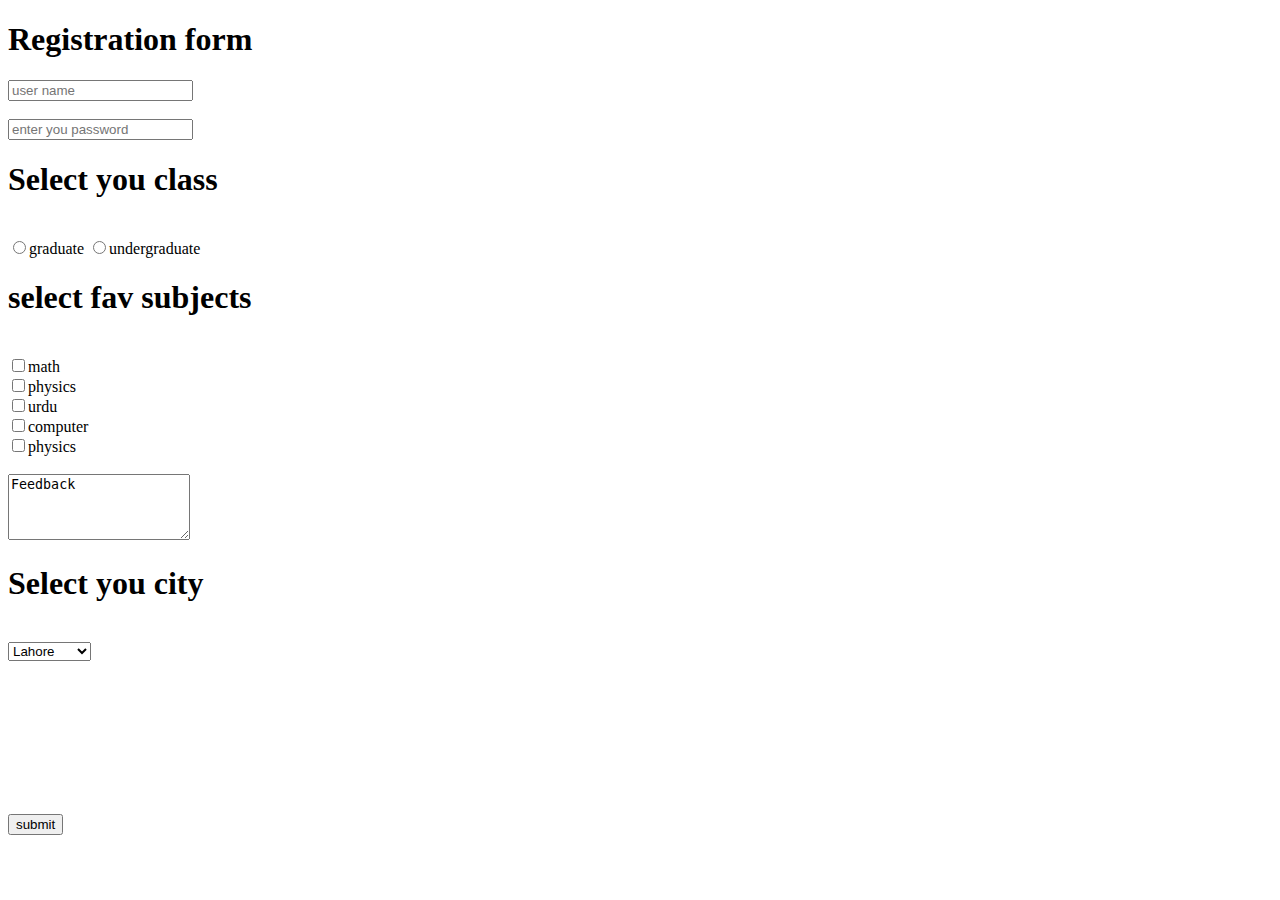
<file: index.html>
<!DOCTYPE html>
<html lang="en">
<head>
    <meta charset="UTF-8">
    <meta name="viewport" content="width=device-width, initial-scale=1.0">
    <title>Document</title>
</head>
<body>
    <H1>Registration form</H1>
    <form action="action.php">
        <input type="text" placeholder="user name">
        <br><br>
         <input type="password" placeholder="enter you password">
   
    <br>
    <h1>Select you class</h1>
<br>

    <label for="1">
        <input type="radio" value="graduate" id="1" name="class">graduate
        <label for=""></label>
        <label for="2">
        <input type="radio" value="undergraduate"id="2" name="class">undergraduate
    </label>
    <br>
    <h1>select fav subjects</h1>
    <br>
    <label for="math">
        <input type="checkbox" value="math" id="math" name="subject">math
    </label>
    <br>
    <label for="phycics">
        <input type="checkbox" value="phycics" id="phycics" name="subject">physics
    </label>
     <br>
    <label for="urdu">
        <input type="checkbox" value="urdu" id="urdu" name="subject">urdu
    </label> 
    <br>
    <label for="computer">
        <input type="checkbox" value="computer" id="computer" name="subject">computer
    </label>
     <br>
    <label for="sc">
        <input type="checkbox" value="sc" id="sc" name="sc">physics
        
    </label>
    <br><br>
    <textarea name="feedback" id="14" placeholder="plz give your feedback" rows="4">
Feedback        
    </textarea>
    <h1>Select you city</h1>
    <br>
    <select>
        <option value="lahore">Lahore</option>
         <option value="karachi">karachi</option>
          <option value="islamabad">islamabad</option>
           <option value="istanbol">istanbol</option>
            <option value="pakistan">pakistan</option>
    </select>
    <br><br>
    <input type="submit"value=submit>
     </form>
     <iframe src="" frameborder="0"></iframe>
<footer></footer>
</body>
</html>
</file>
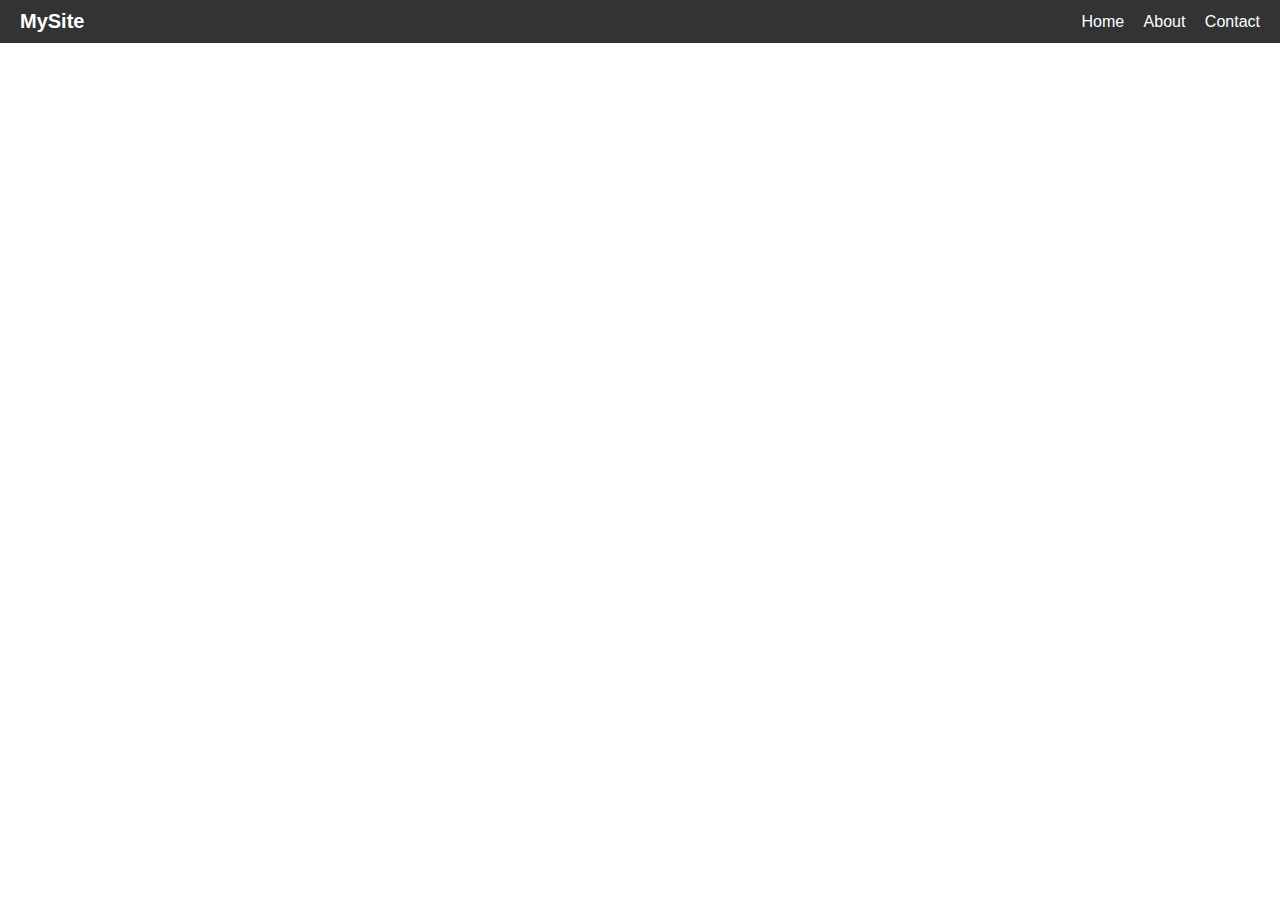
<file: index1.html>
<!DOCTYPE html>
<html lang="en">
<head>
  <meta charset="UTF-8">
  <title>MySite</title>
  <style>
    body {
      margin: 0;
      font-family: sans-serif;
    }

    header {
      background-color: #333;
      color: white;
      padding: 10px 20px;
      display: flex;
      justify-content: space-between;
      align-items: center;
    }

    .logo {
      font-size: 20px;
      font-weight: bold;
    }

    nav a {
      color: white;
      text-decoration: none;
      margin-left: 15px;
    }

    nav a:hover {
      text-decoration: underline;
    }
  </style>
</head>
<body>

  <header>
    <div class="logo">MySite</div>
    <nav>
      <a href="#">Home</a>
      <a href="#">About</a>
      <a href="#">Contact</a>
    </nav>
  </header>

</body>
</html>
</file>
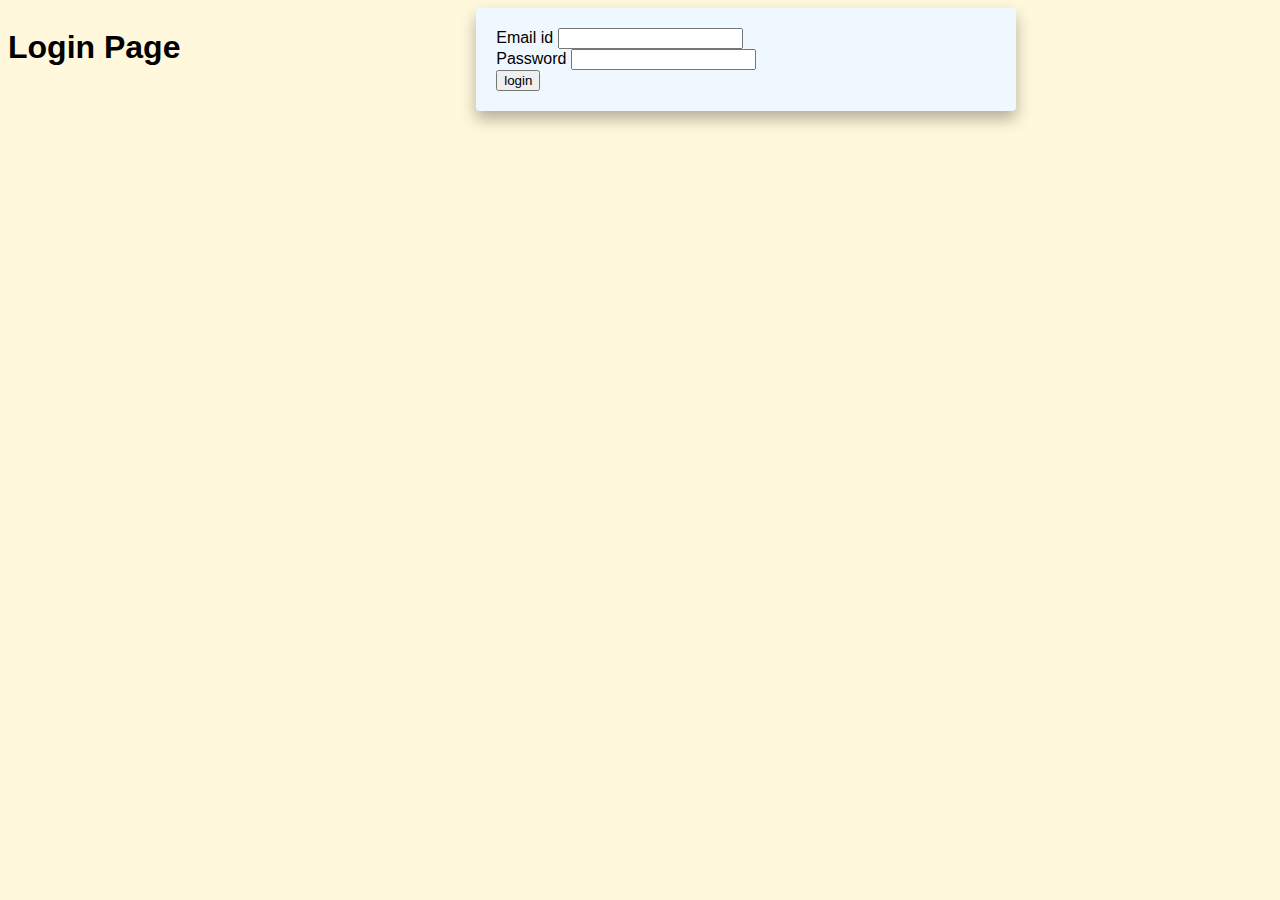
<file: index2.html>
<!DOCTYPE html>
<html lang="en">
<head>
    <meta charset="UTF-8">
    <meta name="viewport" content="width=device-width, initial-scale=1.0">
    <title>Login page</title>
    <style>
        {
            margin:0;
            padding:0;
            box-sizing:border-box;

        }
        body{
            min-height: 100;
            background: cornsilk;
            display:flex;
            font-family:sans-serif;

        }
        .container{
            margin:auto;
            max-width: 90%;
            width: 500px;
        }
        .container form{
            width: 100%;
            height: 100%;
            padding: 20px;
            background-color: aliceblue;
            border-radius: 4px;
            box-shadow: 0 8px 16px rgba(0,0,0,.3);

        }
        .container form h1{
            text-align: center;
            margin-bottom: 20px;
            color:#222;
        }
        .container form .form-control{
        
        }


    </style>
</head>
<body>
    <h1>Login Page</h1>
    <div class="container">
        <form action="">
            <div class="form-group">
                <label for="">Email id</label>
                <input type="text" class="form-control" Required>
            </div>
             <div class="form-group">
                <label for="">Password</label>
                <input type="Password" class="form-control" Required>
            </div>
            <input type="Submit" class="button" value="login">
        </form>
        
    </div>
</body>
</html>
</file>
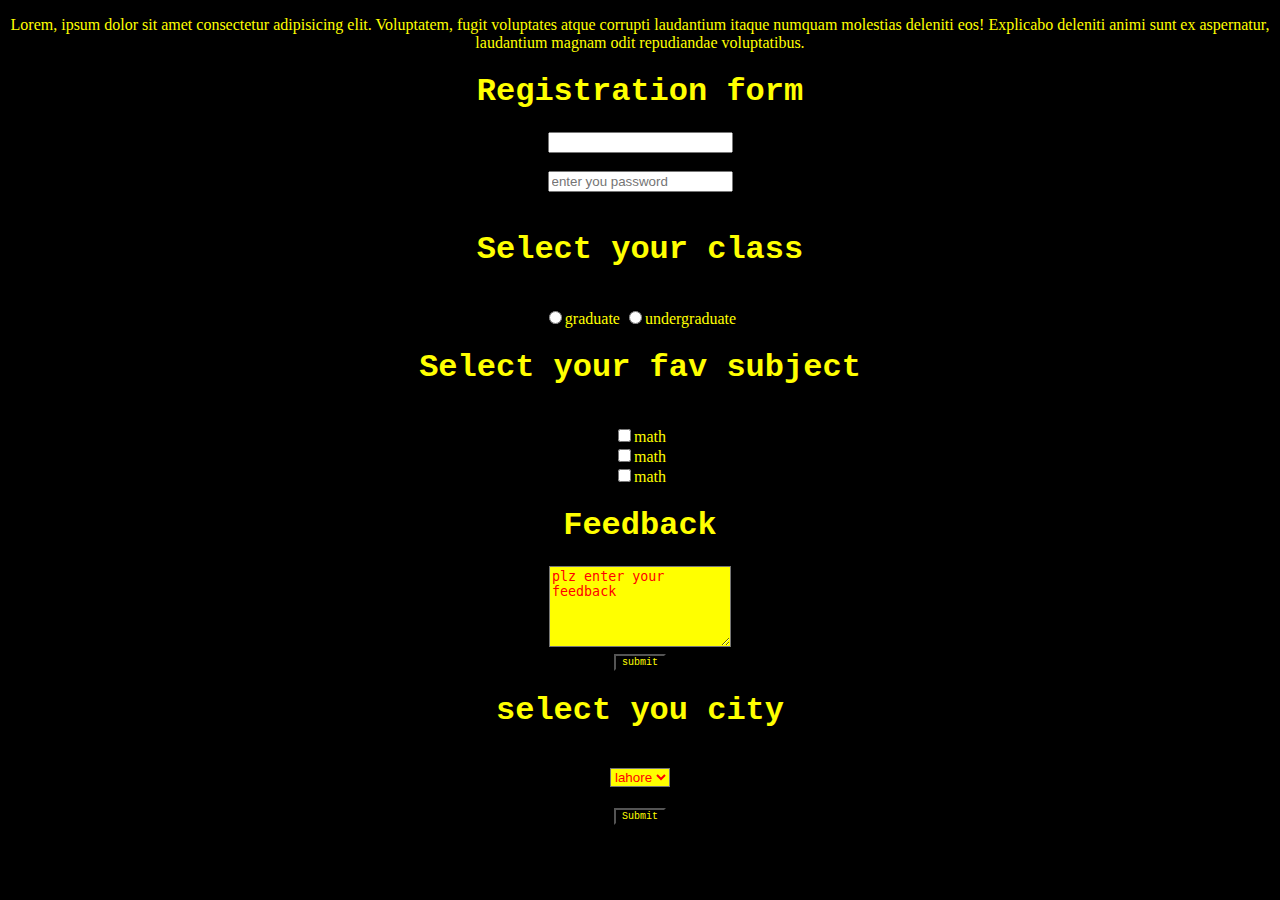
<file: index4.html>
<!DOCTYPE html>
<html lang="en">
<head>
    <meta charset="UTF-8">
    <meta name="viewport" content="width=device-width, initial-scale=1.0">
    <title>Document</title>
    <link rel="stylesheet" href="style.css">
</head>
<body>
    <p id="jutt">Lorem, ipsum dolor sit amet consectetur adipisicing elit. Voluptatem, fugit voluptates atque corrupti laudantium itaque numquam molestias deleniti eos! Explicabo deleniti animi sunt ex aspernatur, laudantium magnam odit repudiandae voluptatibus.</p>
    <h1 >Registration form</h1>
    <form action="action.php">
     <input type="text" palceholder="user name">
     <br><br>
     <input type="password" placeholder="enter you password">
      </form>
     <br>
     <h1>Select your class</h1>
     <br>
     <label for="1">
        <input type="radio" value="graduate" id="1" name="class">graduate
        
        <label for="2">
        <input type="radio" value="undergraduate"id="2" name="class">undergraduate
    </label>
    <br>

     <h1>Select your fav subject</h1>
     <br>
    <label for="math">
        <input type="checkbox" value="math" id="math" name="subject">math
    </label>
    <br>
       <label for="math">
        <input type="checkbox" value="math" id="math" name="subject">math
    </label>
    <br>
    <label for="math">
        <input type="checkbox" value="math" id="math" name="subject">math
    </label>
    <h1>Feedback</h1>
    <textarea name="Feedback" id="12" placeholder="enter feedback" rows="5">plz enter your feedback</textarea>
    <br>
        <button>submit</button>

        <h1>select you city</h1>
        <br>
        <select>
            <option value="lahore">lahore</option>
            <option value="lahore">lahore</option>
            <option value="lahore">lahore</option>
            <option value="lahore">lahore</option>
            <option value="lahore">lahore</option>
        </select>
        <br><br>
     <button>Submit</button>   
     </label>
   
</body>
</html>
</file>
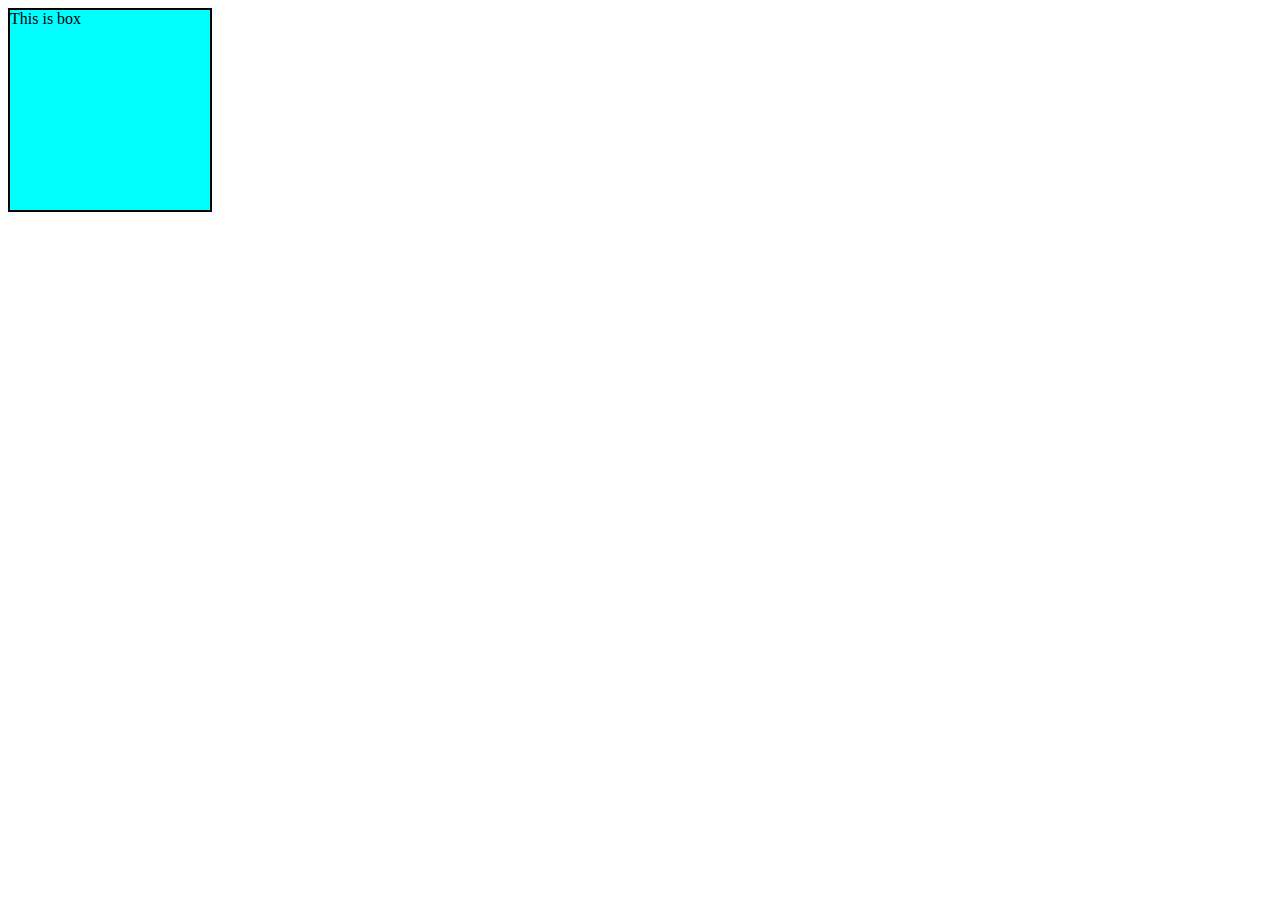
<file: index6.html>
<!DOCTYPE html>
<html lang="en">
<head>
    <meta charset="UTF-8">
    <meta name="viewport" content="width=device-width, initial-scale=1.0">
    <title>Document</title>
    <link rel="stylesheet" href="style6.css">
</head>
<body>
    <div>This is box</div>
</body>
</html>
</file>
<file: style.css>
body{
    
    background-color: black;
    color: yellow;
    text-align: center;
    

}
h1{
    font-weight:bold ;
    font-family: 'Courier New', Courier, monospace;

    
}
button{
    background-color: black;
    color: yellow;
    font-family: 'Courier New', Courier, monospace;
    font-size: x-small;
}
textarea{
    background-color: yellow;
    color: red;

}
select{
    background-color: yellow;
    color: red;
}
#jutt{
    font-size: 90 px;
}
</file>
<file: style6.css>
div{
    height: 200px;
    width: 200px;
    background-color: aqua;
    border: 2px solid black;
    transition-property:all;
    transition-duration: 4s;
}
div:hover{
    background-color:yellow;
    font-size: 20px;
    transition-timing-function: steps(6, end);
}
div:active{
    background-color: pink;

}
</file>
